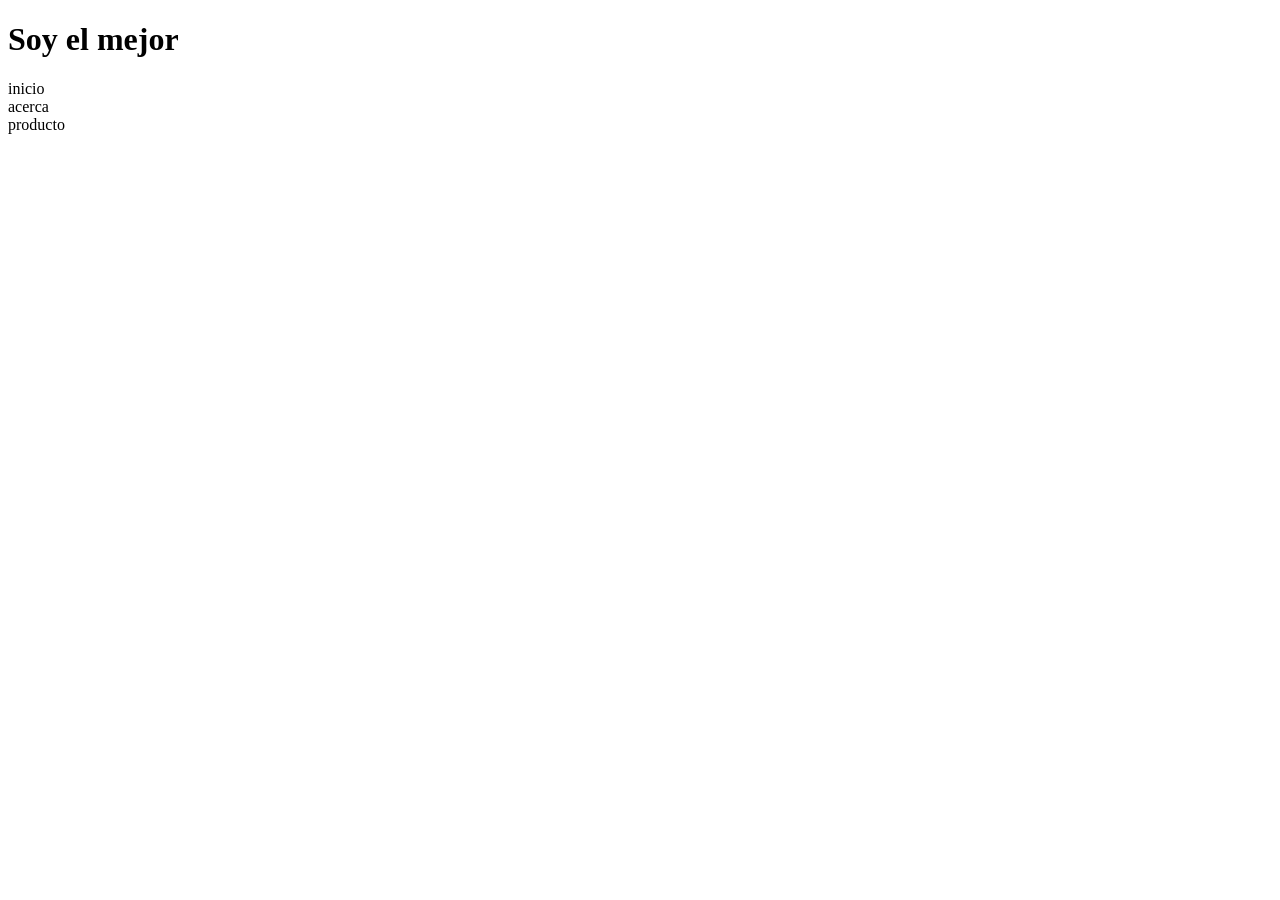
<file: curso html/enlaces/index.html>
<!DOCTYPE html>
<html lang="esp">
<head>
    <meta charset="UTF-8">
    <meta name="viewport" content="width=device-width, initial-scale=1.0">
    <title>HEROS</title>
</head>
<body>
    <h1> Soy el mejor  </h1>
<header> inicio</header>
<header> acerca </header>
<header> producto</header>

<link rel="stylesheet" href="stilo.css">
</body>
</html>
</file>
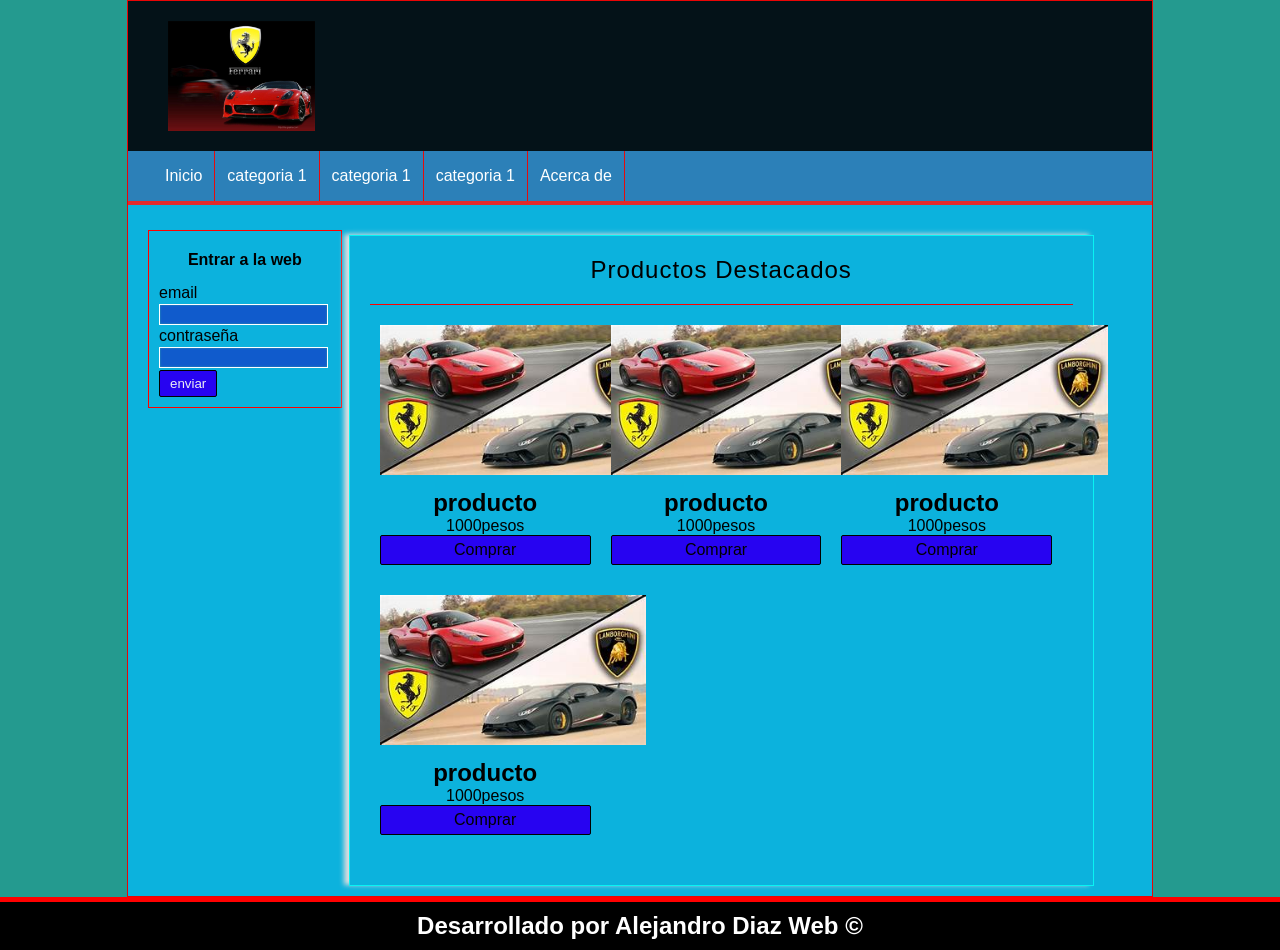
<file: index-1.html>
<!DOCTYPE html>
<html lang="es">
<head>
    <meta charset="UTF-8">
    <meta name="viewport" content="width=device-width, initial-scale=1.0">
    <link rel="stylesheet" href="style.css">
    <title>proyecto php</title>
</head>
<body>

    <div id="container">
         <header id="header">
            <div id="logo">
                <img src="carro 2.jpg" alt="logo de tienda">
                <a href="index2.html"></a>
        </header>

        <nav id="menu">
           <ul>
            <li>
                <a href="https://pbs.twimg.com/profile_images/1301285929244557314/X_egq-Zy_400x400.jpg">Inicio</a>
            </li>
            <li>
                <a href="https://i.ytimg.com/vi/hwdwRXLvJD0/maxresdefault.jpg">categoria 1</a>
            </li>
            <li>
                <a href="#">categoria 1</a>
            </li>
            <li>
                <a href="#">categoria 1</a>
            </li>
            <li>
                <a href="#">Acerca de</a>
            </li>
           </ul>
        </nav>

        <div id="content">

            <aside id="lateral">
        
                <div id="login" class="block_aside">
                    <h3>Entrar a la web</h3>
                    <form action="#" method="post">

                        <label for="email">email</label>
                        <input type="email" name="email">

                        <label for="password">contraseña</label>
                        <input type="password" name="password">

                        <input type="submit" value="enviar">
                        
                    </form>

                </div>
            </aside>
            <div id="central">

                <h1>Productos Destacados</h1>

                <div class="product">
                    <img src="carro 1.jpg" alt="">
                    <h2>producto</h2>
                    <p>1000pesos</p>
                    <a href="https://www.google.com/url?sa=i&url=https%3A%2F%2Fwww.elcarrocolombiano.com%2Fresenas%2Festos-son-los-ferrari-que-hoy-se-pueden-comprar-en-colombia-y-lo-que-cuestan%2F&psig=AOvVaw1hiU4PcGQIn5yQbI7qfNa8&ust=1756513457936000&source=images&cd=vfe&opi=89978449&ved=0CBUQjRxqFwoTCMCu79fgro8DFQAAAAAdAAAAABAX" class="button">Comprar</a>

                </div>
                <div class="product">
                    <img src="carro 1.jpg" alt="">
                    <h2>producto</h2>
                    <p>1000pesos</p>
                    <a href="#" class="button">Comprar</a>

                </div>
                <div class="product">
                    <img src="carro 1.jpg" alt="">
                    <h2>producto</h2>
                    <p>1000pesos</p>
                    <a href="#" class="button">Comprar</a>

                </div>
                <div class="product">
                    <img src="carro 1.jpg" alt="">
                    <h2>producto</h2>
                    <p>1000pesos</p>
                    <a href="#" class="button">Comprar</a>

                </div>

        
                    
                   
                </div>
            </div>
        </div>
        <footer id="footer">

            <h2>Desarrollado por Alejandro Diaz Web &copy;</h2>

            
        </footer>
    


</body>
</html>
</file>
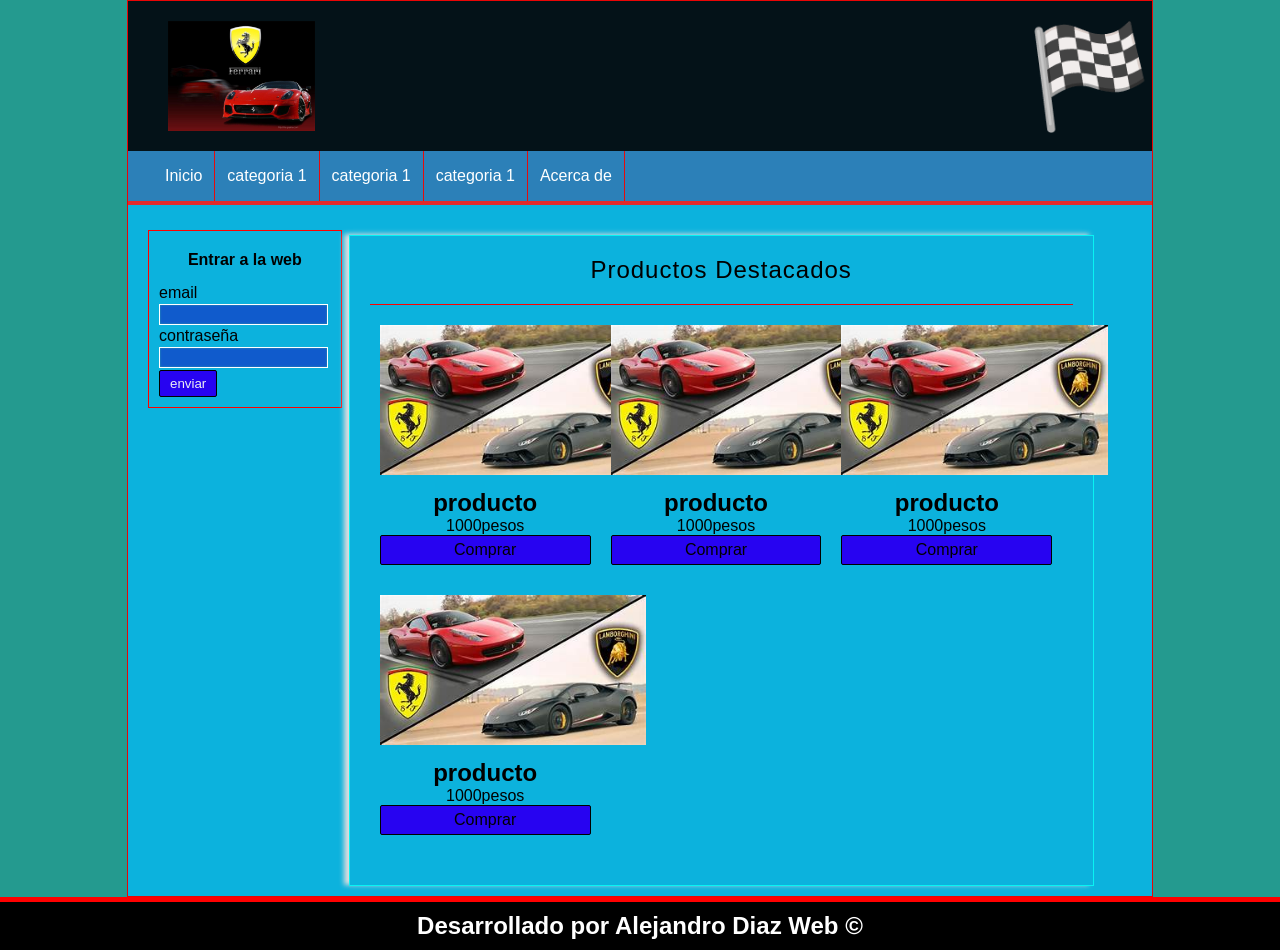
<file: index-maqueta.html>
<!DOCTYPE html>
<html lang="es">
<head>
    <meta charset="UTF-8">
    <meta name="viewport" content="width=device-width, initial-scale=1.0">
    <link rel="stylesheet" href="style.css">
    <title>proyecto php</title>
</head>
<body>


    <div id="container">
         <header id="header">
            <h2> &#127937; </h2>
            <div id="logo">
                <img src="carro 2.jpg" alt="logo de tienda">
                <a href="index2.html"></a>
        </header>

        <nav id="menu">
           <ul>
            <li>
                <a href="https://pbs.twimg.com/profile_images/1301285929244557314/X_egq-Zy_400x400.jpg">Inicio</a>
            </li>
            <li>
                <a href="https://i.ytimg.com/vi/hwdwRXLvJD0/maxresdefault.jpg">categoria 1</a>
            </li>
            <li>
                <a href="#">categoria 1</a>
            </li>
            <li>
                <a href="#">categoria 1</a>
            </li>
            <li>
                <a href="#">Acerca de</a>
            </li>
           </ul>
        </nav>

        <div id="content">

            <aside id="lateral">
        
                <div id="login" class="block_aside">
                    <h3>Entrar a la web</h3>
                    <form action="#" method="post">

                        <label for="email">email</label>
                        <input type="email" name="email">

                        <label for="password">contraseña</label>
                        <input type="password" name="password">

                        <input type="submit" value="enviar">
                        
                    </form>

                </div>
            </aside>
            <div id="central">

                <h1>Productos Destacados</h1>

                <div class="product">
                    <img src="carro 1.jpg" alt="">
                    <h2>producto</h2>
                    <p>1000pesos</p>
                    <a href="https://www.google.com/url?sa=i&url=https%3A%2F%2Fwww.elcarrocolombiano.com%2Fresenas%2Festos-son-los-ferrari-que-hoy-se-pueden-comprar-en-colombia-y-lo-que-cuestan%2F&psig=AOvVaw1hiU4PcGQIn5yQbI7qfNa8&ust=1756513457936000&source=images&cd=vfe&opi=89978449&ved=0CBUQjRxqFwoTCMCu79fgro8DFQAAAAAdAAAAABAX" class="button">Comprar</a>

                </div>
                <div class="product">
                    <img src="carro 1.jpg" alt="">
                    <h2>producto</h2>
                    <p>1000pesos</p>
                    <a href="#" class="button">Comprar</a>

                </div>
                <div class="product">
                    <img src="carro 1.jpg" alt="">
                    <h2>producto</h2>
                    <p>1000pesos</p>
                    <a href="#" class="button">Comprar</a>

                </div>
                <div class="product">
                    <img src="carro 1.jpg" alt="">
                    <h2>producto</h2>
                    <p>1000pesos</p>
                    <a href="#" class="button">Comprar</a>

                </div>

        
                    
                   
                </div>
            </div>
        </div>
        <footer id="footer">

            <h2>Desarrollado por Alejandro Diaz Web &copy;</h2>

            
        </footer>
    


</body>
</html>
</file>
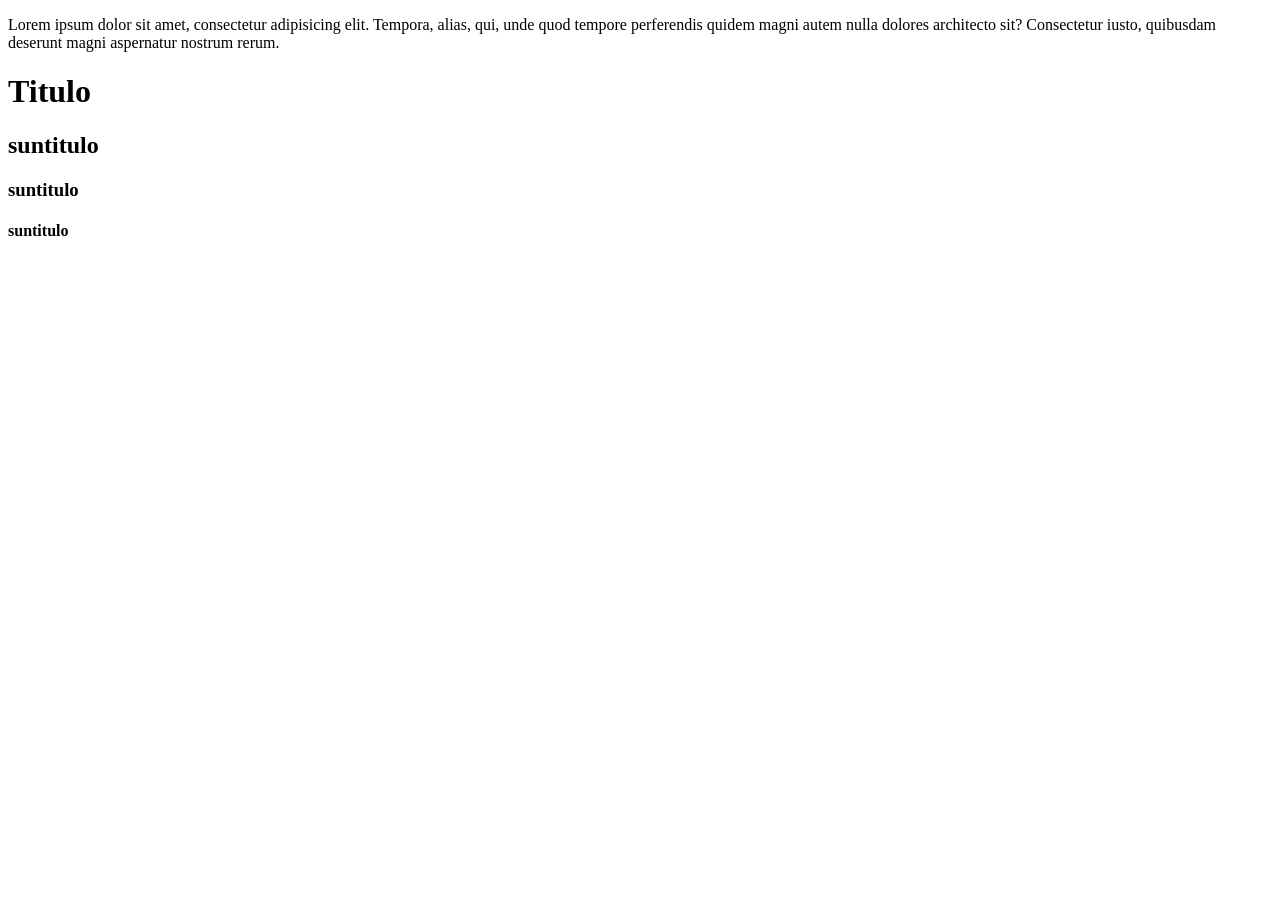
<file: curso html/Emcabezado Tirulo.html>
<!DOCTYPE html>
<html > 
    <head> 
        <title> Mi Primera Pagina Web</title>
    </head>

    <body>
        <p> 
            Lorem ipsum dolor sit amet, consectetur adipisicing elit. Tempora, alias, qui, unde quod tempore perferendis quidem magni autem nulla dolores architecto sit? Consectetur iusto, quibusdam deserunt magni aspernatur nostrum rerum.
        </p>

        <h1>Titulo </h1>
        <h2>suntitulo</h2>
        <h3>suntitulo</h3>
        <h4>suntitulo</h4>
    </body>


</html>
</file>
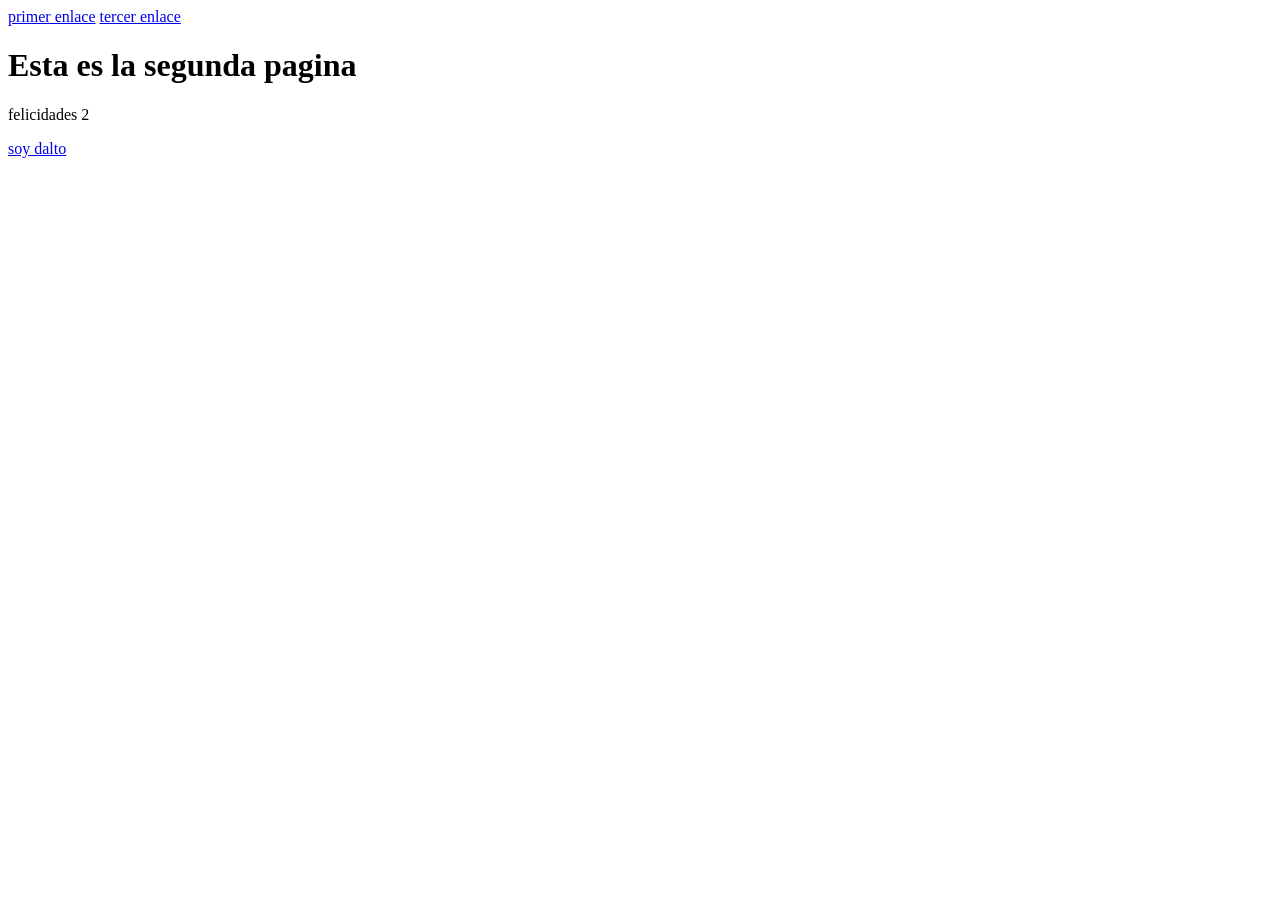
<file: curso html/enlaces/Enlaces  2.html>
<!DOCTYPE html>
<html>
    <head>
        <title>Enlaces</title>
    </head>
    <Body>
    <a href="Enlaces.html">primer enlace</a>
    <a href="Enlaces 3.html">tercer enlace</a>
    <H1> Esta es la segunda pagina</H1>
    <p> felicidades 2 </p>
    </Body>

<a href=" https:youtube">soy dalto</a>
</html>
</file>
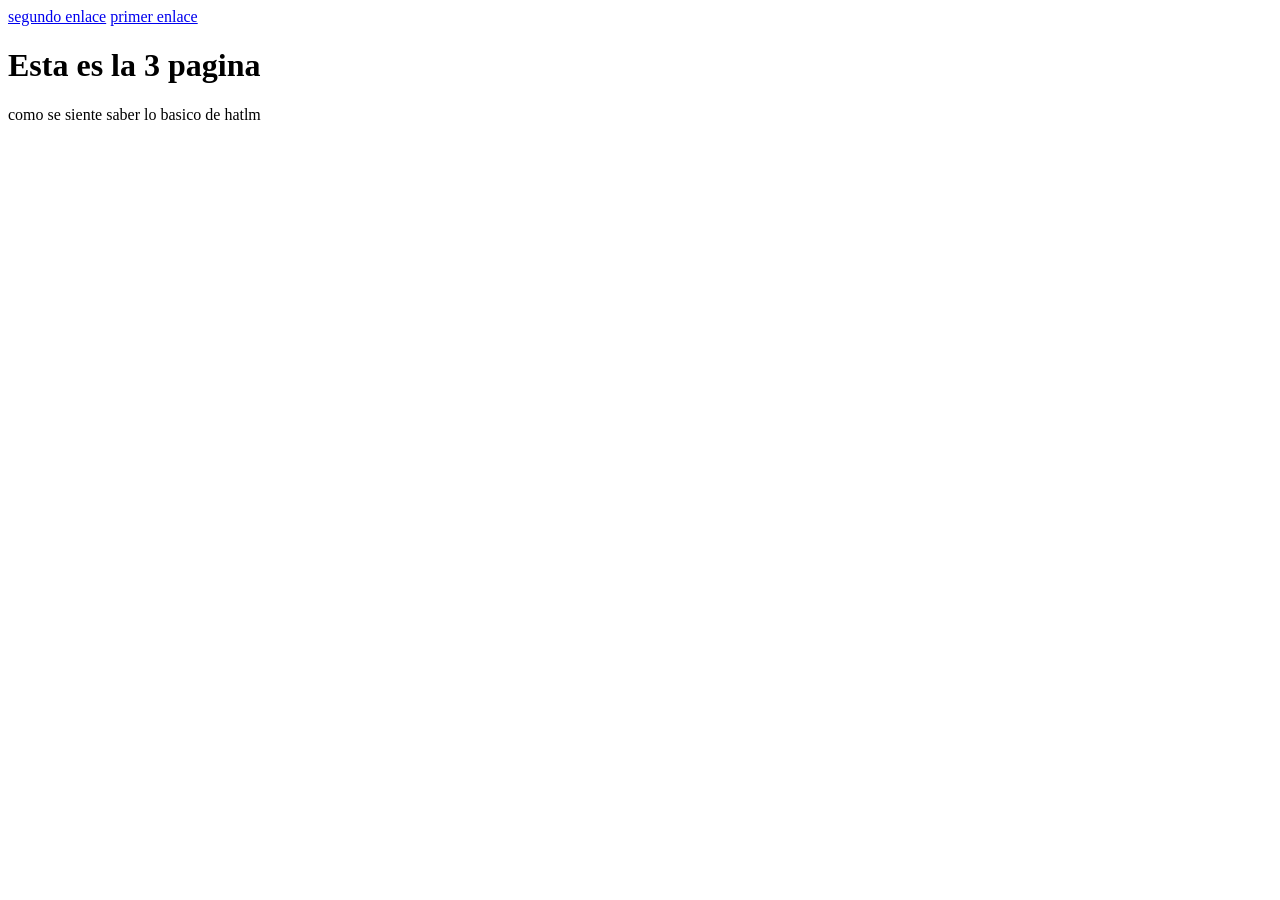
<file: curso html/enlaces/Enlaces 3.html>
<!DOCTYPE html>
<html>
    <head>
        <title>Enlaces</title>
    </head>
    <Body>
    <a href="Enlaces  2.html">segundo enlace</a>
    <a href="Enlaces.html">primer enlace</a>

    <H1> Esta es la 3  pagina</H1>
    <p> como se siente saber lo basico de hatlm</p>
    </Body>
</html>
</file>
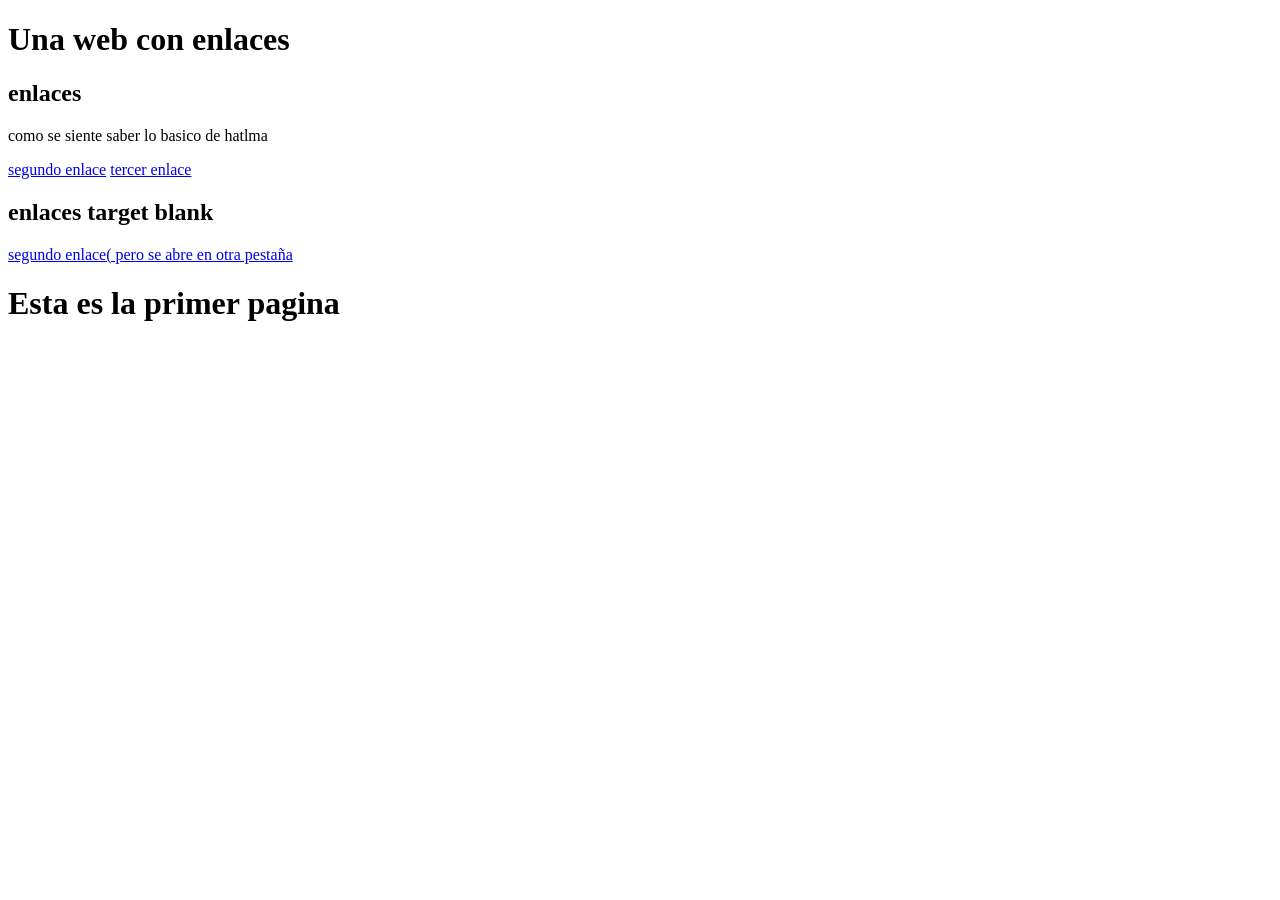
<file: curso html/enlaces/Enlaces.html>
<!DOCTYPE html>
<html>
    <head>
        <title>Enlaces</title>
    </head>
    <Body>
        <h1> Una web con enlaces </h1>
        <h2>enlaces</h2>
        <p> como se siente saber lo basico de hatlma</p>

    <a href="Enlaces  2.html">segundo enlace</a>
    <a href="Enlaces 3.html">tercer enlace</a>

    <h2> enlaces target blank </h2>
    
    <a href="Enlaces  2.html" target="_blank ">segundo enlace( pero se abre en otra pestaña</a>

    <H1> Esta es la primer pagina</H1>
    
    </Body>
</html>
</file>
<file: curso html/enlaces/stilo.css>
h1{ front-size: 10rem; }
color
</file>
<file: style.css>
* {
    margin: 0;
    padding: 0;
}

body {
    background-color: rgba(17, 145, 134, 0.918);
    font-family: Arial, Helvetica, sans-serif;
}

#container {
    width: 80%;
    margin: 0 auto;
    border: 1px solid rgb(233, 5, 5);
}



#header {
    height: 150px;
    background-color: rgb(4, 18, 24);
    color: white;
    text-align: center;
    line-height: 150px;
}

#header h2{
    font-size: 100px;
    float: right;
  
}
#logo {
    padding: 20px;
    margin-left: 20px;
    float: left;
}

#logo img {
    float: left;
    height: 110px;
}

#menu {
    background-color: rgb(44, 128, 184);
    color: white;
    height: 50px;
    border-bottom: 4px solid rgb(226, 43, 43);
    overflow: hidden;
}

#menu ul {
    list-style: none;
    margin-left: 25px;
}

#menu ul li {
    float: left;
    line-height: 50px;
    border-right: 1px solid #e60b0b;
}

#menu a {
    display: block;
    color: white;
    text-decoration: none;
    padding: 0 12px;
}

#menu a:hover {
    background-color: rgb(255, 0, 0);
}

#content {
    margin: 0 auto;
    background: rgba(10, 181, 233, 0.877);
    overflow: hidden;
    padding: 10px;
}

/* Sidebar */
#lateral {
    width: 19%;
    min-height: 600px;
    /* border: 1px solid rgb(8, 243, 243); */
    margin-top: 10px;
    margin-left: 10px;
    float: left;
}

#lateral .block_aside {
    display: block;
    width: 90%;
    margin: 5px auto;
    padding: 10px;
 border: 1px solid red;

}

#lateral h3 {
    display: block;
    color: #000;
    width: 100%;
    text-align: center;
    padding: 10px 0 15px;
    font-size: 16px;
    font-weight: bold;
}

/* Input Styles */
input[type="text"],
input[type="password"],
input[type="email"] {
    display: block;
    width: 95%;
    margin: 2px 0;
    border: 1px solid white;
    box-shadow: 0px 0px 2px rgb(49, 165, 167) inset;
    background: rgb(16, 91, 204);
    padding: 2px;
    color: rgb(230, 11, 11);
    transition: all 300ms;
    
}

input[type="text"]:focus,
input[type="password"]:focus,
input[type="email"]:focus {
    border: 1px solid blue;
    color: rgb(255, 255, 255);
}

input[type="submit"],
input[type="button"],
.button {
    display: block;
    border-radius: 2px;
    padding: 5px 10px;
    background: rgb(39, 3, 241);
    color: rgb(235, 237, 243);
    border: 1px solid black;
    cursor: pointer;
}

input[type="submit"]:hover,
input[type="button"]:hover {
    background: rgb(23, 0, 180);
}

/* Central Content */
#central {
    width: 70%;
    min-height: 600px;
    /* border: 1px solid rgb(8, 243, 243); */
    border: 1px solid rgb(8, 243, 243);
    margin-top: 20px;
    margin-left: 10px;
    float: left;
    padding: 20px;
    box-shadow: -5px -1px 5px #ddd;
}

#central h1{

    font-size: 24px;
    font-weight: normal;
    letter-spacing: 1px;
    text-align: center;
    border-bottom: 1px solid red;
    margin-bottom: 20px; 
    padding: 20px;
    padding-top: 0px;
}

.product {
    width: 30%;
    float: left;
   margin-left: 10px;
   margin-right: 10px;
   margin-bottom: 30px;
    text-align: center;

}

.product img{
    height: 150px;
    margin-bottom: 10px;

}

.product a{
    color: black;
    text-decoration: none;
}

.product a:hover{
    color: red;
    
}

#footer{

    text-align: center;
    padding-top: 10px;
    padding-bottom: 10px;
    background: black;
    color: white;
    border-top: 5px solid red;

}
</file>
